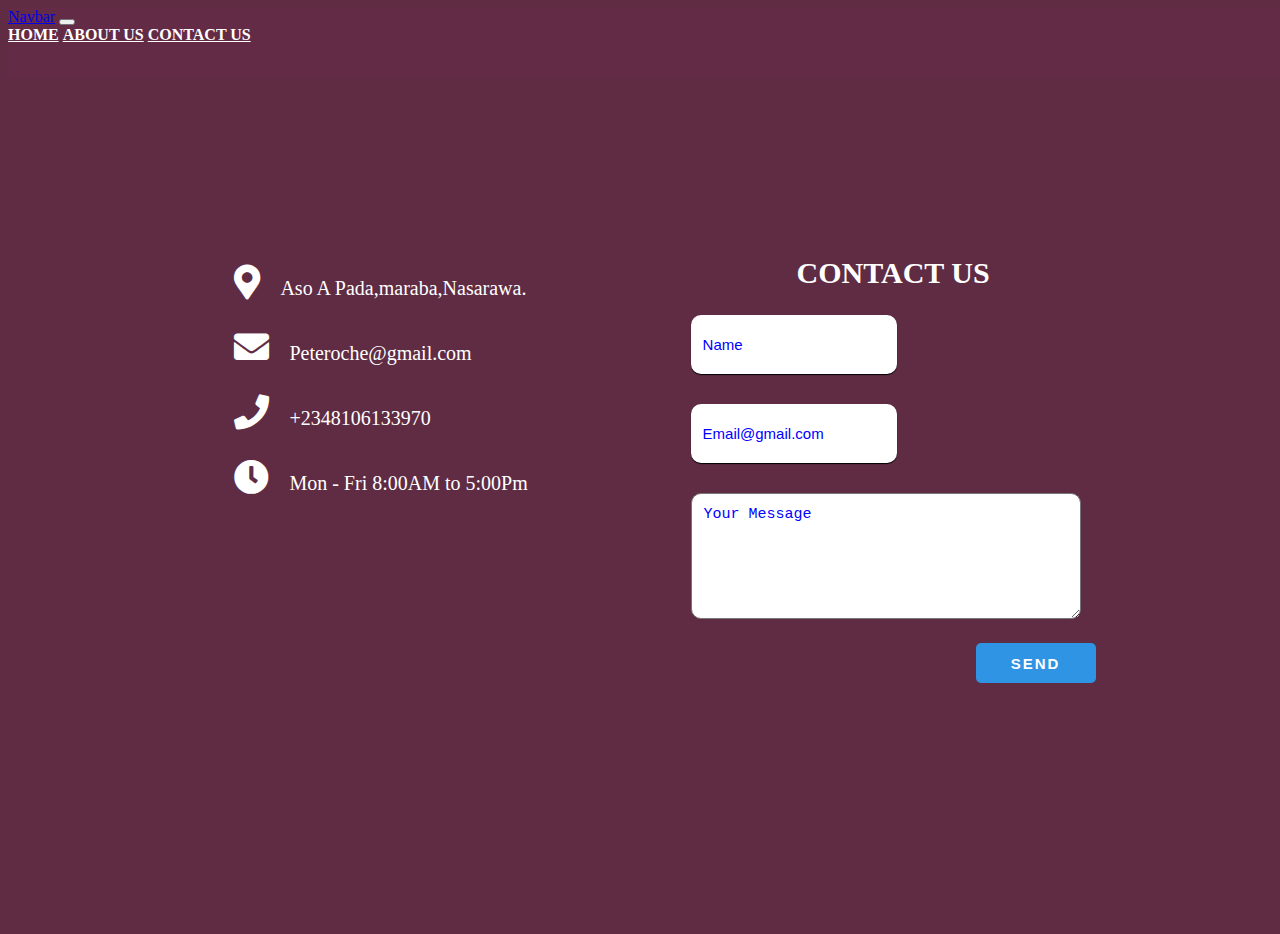
<file: contact us.html>
<!doctype html>
<html lang="en">
  <head>

    <meta charset="utf-8">
    <meta name="viewport" content="width=device-width, initial-scale=1">
    <link rel="stylesheet" href="https://pro.fontawesome.com/releases/v5.10.0/css/all.css" integrity="sha384-AYmEC3Yw5cVb3ZcuHtOA93w35dYTsvhLPVnYs9eStHfGJvOvKxVfELGroGkvsg+p" crossorigin="anonymous"/>
    <link href="https://cdn.jsdelivr.net/npm/bootstrap@5.1.3/dist/css/bootstrap.min.css" rel="stylesheet" integrity="sha384-1BmE4kWBq78iYhFldvKuhfTAU6auU8tT94WrHftjDbrCEXSU1oBoqyl2QvZ6jIW3" crossorigin="anonymous">
    <link rel="stylesheet" href="https://pro.fontawesome.com/releases/v5.10.0/css/all.css" integrity="sha384-AYmEC3Yw5cVb3ZcuHtOA93w35dYTsvhLPVnYs9eStHfGJvOvKxVfELGroGkvsg+p" crossorigin="anonymous"/>
    <link rel="stylesheet" href="https://cdnjs.cloudflare.com/ajax/libs/font-awesome/5.13.1/css/all.min.css">
    <!-- <link rel="stylesheet" href="contact_us.css"> -->
    <title>CONTACT US</title>
    

    <style>
      .navbar{
    position: absolute;
    width: 100%;
    height: 70px;
    z-index: 999;
    background: 0;
    border: 0;
    border-radius: 0;
    box-shadow: black;
    margin-top: none;
    background: rgb(99, 43, 69);
    color: black;
  }
.btn1{
    color: white;
    font-weight: bold;
}
body{
    background: rgb(95, 44, 68);

}
.section{
    width: 100%;
    min-height:100vh;
  
}
.container1{
    width:80%;
    display: block;
    margin: auto;
    padding-top: 200px;
}
.contact-section{
    float: left;
    width: 55%;
}
.contact-info{
    margin: 70px;
    padding-left: 50px;
    font-size: 20px;
    font-weight: 500;
    line-height: 65px;
    color: white;
}
.contact-info i{
    margin-right: 20px;
    font-size: 35px;
}
.contact-form{
    margin-right: 50px;
    min-width: 500px;
}
.contact-info, .contact-form{
    flex: 1;
}
.contact-form h2{
    font-size: 50px;
    text-transform: uppercase;
    margin-bottom: 25px;
    font-weight: bold;
    text-align: center;
    color: white;
}
.contact-form .text-box{
     border: none;
     width: 20%;
     height: 35px;
     padding: 12px;
     font-size: 15px;
     border-radius: 10px;
     box-shadow:  0 1px 1px;
     margin-bottom: 30px;
     outline: none;
}
::placeholder{
    color: blue;
}
.contact-form .text-box:first-child{
    margin-right: 15px;
}
.contact-form textarea{
    border: ;
    width: 40%;
    padding: 12px;
    font-size: 15px;
    min-height: 100px;
    max-height: 300px;
    resize: vertical;
    border-radius: 10px;
    margin-bottom: 20px;
    outline: none;
}
.contact-form .send-btn{
    float: right;
    background: #2e94e3;
    color: #fff;
    border: none;
    width: 120px;
    height: 40px;
    font-size: 15px;
    font-weight: 600;
    cursor: pointer;
    text-transform: uppercase;
    letter-spacing: 2px;
    border-radius: 5px;
    transition: 0.3s;
    transition-property: background;
}
.socia-icon{
    margin: 20px;
    
    display: flex;
}
.img{
    
}
.contact-form .send-btn:hover{
    background:#0582E3 ;
    
}
@media screen and (max-width:950px;){
    .contact-section{
        flex-direction: column;
    }
}
.contact-info,.contact-form{
    margin: 30px 50px;
}
.contact-form h2{
    font-size: 30px;
}
.contact-form .text-box{
    width: 20%;
}
/*-css for alert message----------*/
.alert-success{
    z-index: 1;
    background: #D4ED0A;
    font-size: 18px;
    padding: 20px 40px;
    position:fixed ;
    min-width: 420px;
    right: 0;
    top: 10px;
    border-left: 8px solid #3AD66E;
    border-radius: 10px;

}

.alert-error{
    z-index: 1;
    background: #fff3Cd; 
    font-size: 18px;
    padding: 20px 40px;
    position:fixed ;
    min-width: 420px;
    right: 0;
    top: 10px;
    border-left: 8px solid #FFA502;
    border-radius: 10px;

}
    </style>
  </head>
  <body>
    <!---Nav---------------------section-->
    <div class="header">
      <nav class="navbar navbar-expand navbar-dark bg-dark">
          <div class="container">
            <a class="navbar-brand" href="#">Navbar</a>
            <button class="navbar-toggler" type="button" data-bs-toggle="collapse" data-bs-target="#navbarSupportedContent" aria-controls="navbarSupportedContent" aria-expanded="false" aria-label="Toggle navigation">
              <span class="navbar-toggler-icon"></span>
            </button>

              <form class="d-flex">
                  <a class="btn btn1" type="submit" href="index.html">HOME</a>
                  <a class="btn btn1" type="submit" href="About us.html">ABOUT US</a>
                  <a class="btn btn1" type="submit" href="contact us.html">CONTACT US</a> 
              </form>
            </div>
          </div>
        </nav>
  <
    <!----------------aler message start ----->
    <!---->
    <!-- <div class="alert-success">
      <span>Message Sent! Thank you for contacting us.  </span>
    </div> -->
     
    <!-- <div class="aler error">
      <span>Something went wrong! please try again plz</span>
    </div> -->




    <!----contact section--------->
    <div class="section">
      <div class="container1">
        <div class="contact-section">
          <div class="contact-info">
             <div><i class="fas fa-map-marker-alt"></i>Aso A Pada,maraba,Nasarawa.</div>
             <div><i class="fas fa-envelope"></i>Peteroche@gmail.com</div>
             <div><i class="fas fa-phone"></i>+2348106133970</div>
             <div><i class="fas fa-clock"></i>Mon - Fri 8:00AM to 5:00Pm</div>
             <div><i class="fas fa-facebook"></i></div>
          </div>
        </div>
        <div class="contact-form">
          <h2>Contact us</h2>
          <form class="contact" action="" method="post">
            <input type="text" name="name" class="text-box" placeholder="Name" required>
            <input type="email" name="email" class="text-box" placeholder="Email@gmail.com" required><br>
            <textarea name="name" rows="5" placeholder="Your Message" required></textarea>
            <input type="submit" name="submit" class="send-btn" value="Send">
          </form> 
        </div>
           
      </div>
      <!-- <div class="socia-media">
        <div class="socia-icon">
          <a href="" class="img"><img src="facebook.png"></a>
          <a href=""><img src="facebook.png"></a>
          <a href=""><img src="facebook.png"></a>
        </div>
      </div> -->
    </div>

   

    <script src="https://cdn.jsdelivr.net/npm/bootstrap@5.1.3/dist/js/bootstrap.bundle.min.js" integrity="sha384-ka7Sk0Gln4gmtz2MlQnikT1wXgYsOg+OMhuP+IlRH9sENBO0LRn5q+8nbTov4+1p" crossorigin="anonymous"></script>

    <!-- Option 2: Separate Popper and Bootstrap JS -->
    <!--
    <script src="https://cdn.jsdelivr.net/npm/@popperjs/core@2.10.2/dist/umd/popper.min.js" integrity="sha384-7+zCNj/IqJ95wo16oMtfsKbZ9ccEh31eOz1HGyDuCQ6wgnyJNSYdrPa03rtR1zdB" crossorigin="anonymous"></script>
    <script src="https://cdn.jsdelivr.net/npm/bootstrap@5.1.3/dist/js/bootstrap.min.js" integrity="sha384-QJHtvGhmr9XOIpI6YVutG+2QOK9T+ZnN4kzFN1RtK3zEFEIsxhlmWl5/YESvpZ13" crossorigin="anonymous"></script>
    -->
  </body>
</html>
</file>
